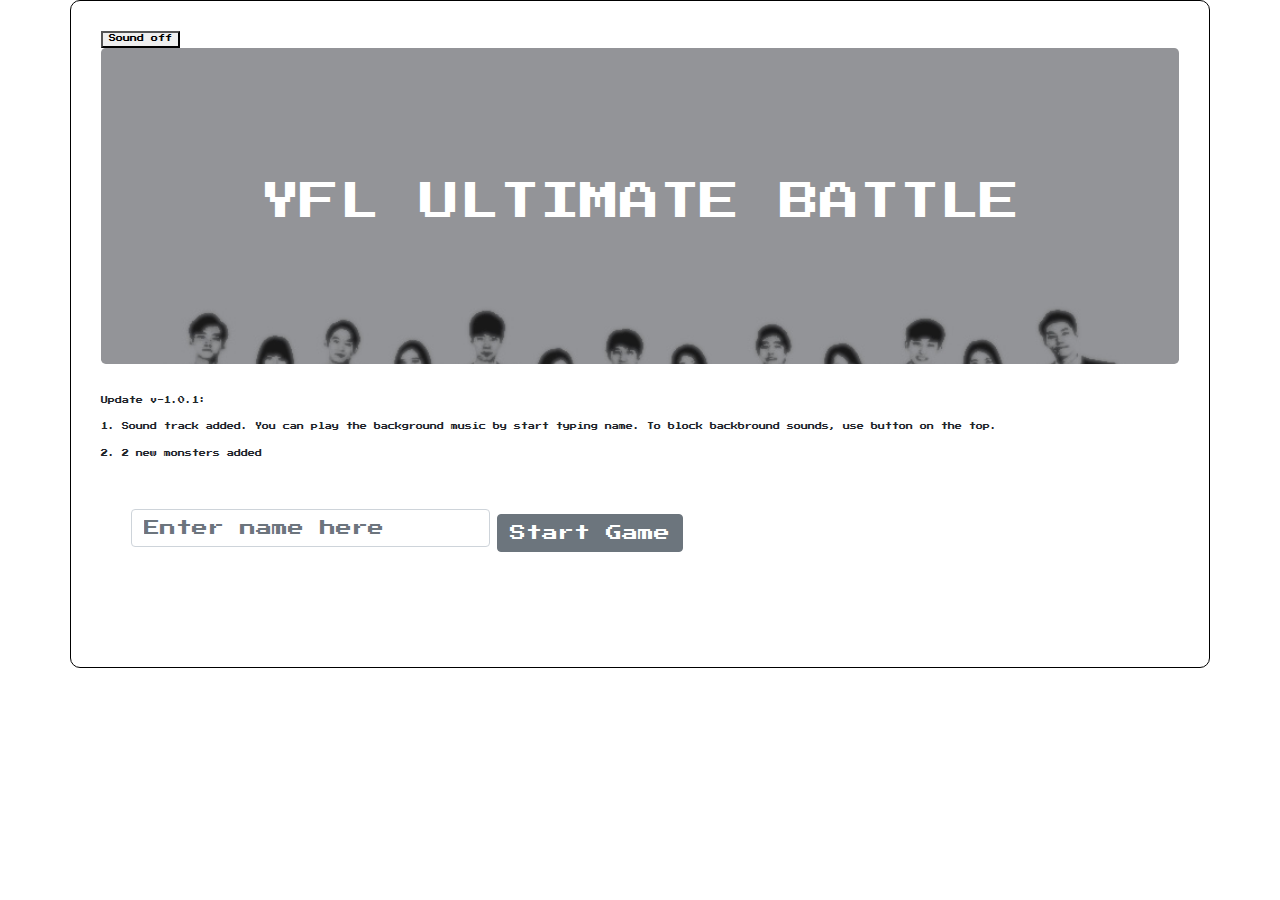
<file: index.html>
<!DOCTYPE html>
<html>
  <head>
    <link href="css/bootstrap.css" type="text/css" rel="stylesheet">
    <link href="css/styles.css" type="text/css" rel="stylesheet">
    <link href="https://fonts.googleapis.com/css?family=Press+Start+2P&amp;subset=latin-ext" rel="stylesheet">
    <script src="js/jquery-3.3.1.js"></script>
    <script src="js/scripts.js"></script>
    <title>YFL</title>
  </head>
  <body>
    <div class="container">
      <button id="music-off" type="click">Sound off</button>
      <div class="jumbotron">
        <h1 class="glow">YFL ULTIMATE BATTLE</h1>
      </div>
      <div id="update">
        <p>Update v-1.0.1:</p>
        <p>1. Sound track added. You can play the background music by start typing name. To block backbround sounds, use button on the top.</p>
        <p>2. 2 new monsters added</p>
      </div>
      <form id="start-screen" class="form-group">
        <label for="name-input">
          <input class="form-control" id="name-input" placeholder="Enter name here">
        </label>
        <button type="submit" class="btn blink btn-secondary" id="start">Start Game</button>
      </form>
      <div class="row" id="screen">
        <div id="master-stat">
          <span id="master-name"></span>
          <span id="master-level"></span>
          <span id="master-hp"></span>
          <span id="master-xp"></span>
          <span id="master-att"></span>
        </div>
      </div>
      <div class="row">
        <form id="game-menu">
          <div id="menu-1">1.Adventure</div>
          <div id="menu-2">2.Rest</div>
          <div id="menu-3">3.End Game</div>
          <input id="menu-input" />
          <button type="submit" id="menu-button">Enter</button>
        </form>
        <form id="battle-menu">
          <div id="battle-1">1.Spank</div>
          <div id="battle-2">2.Recover</div>
          <div id="battle-3">3.Espcape</div>
          <input id="battle-input" />
          <button type="submit" id="battle-button">Enter</button>
        </form>
      </div>
        <div class="row">
          <div id="monster-stat">
            <div class="col-xs-2">
            </div>
            <div class="col-xs-2 foe">
              <div class="row">
                <img id="img-1" src="img/rr.png">
                <img id="img-2" src="img/jb.png">
                <img id="img-3" src="img/sb.jpg">
                <img id="img-4" src="img/hj.jpeg">
              </div>
              <div class="row">
                <span id="monster-name"></span>
              </div>
              <div class="row">
                <span id="monster-hp"></span>
              </div>
              <div class="row">
                <span id="monster-att"></span>
              </div>
            </div>
          </div>
        </div>
        <div class="row" id="message"></div>
    </div>
  </body>
</html>
</file>
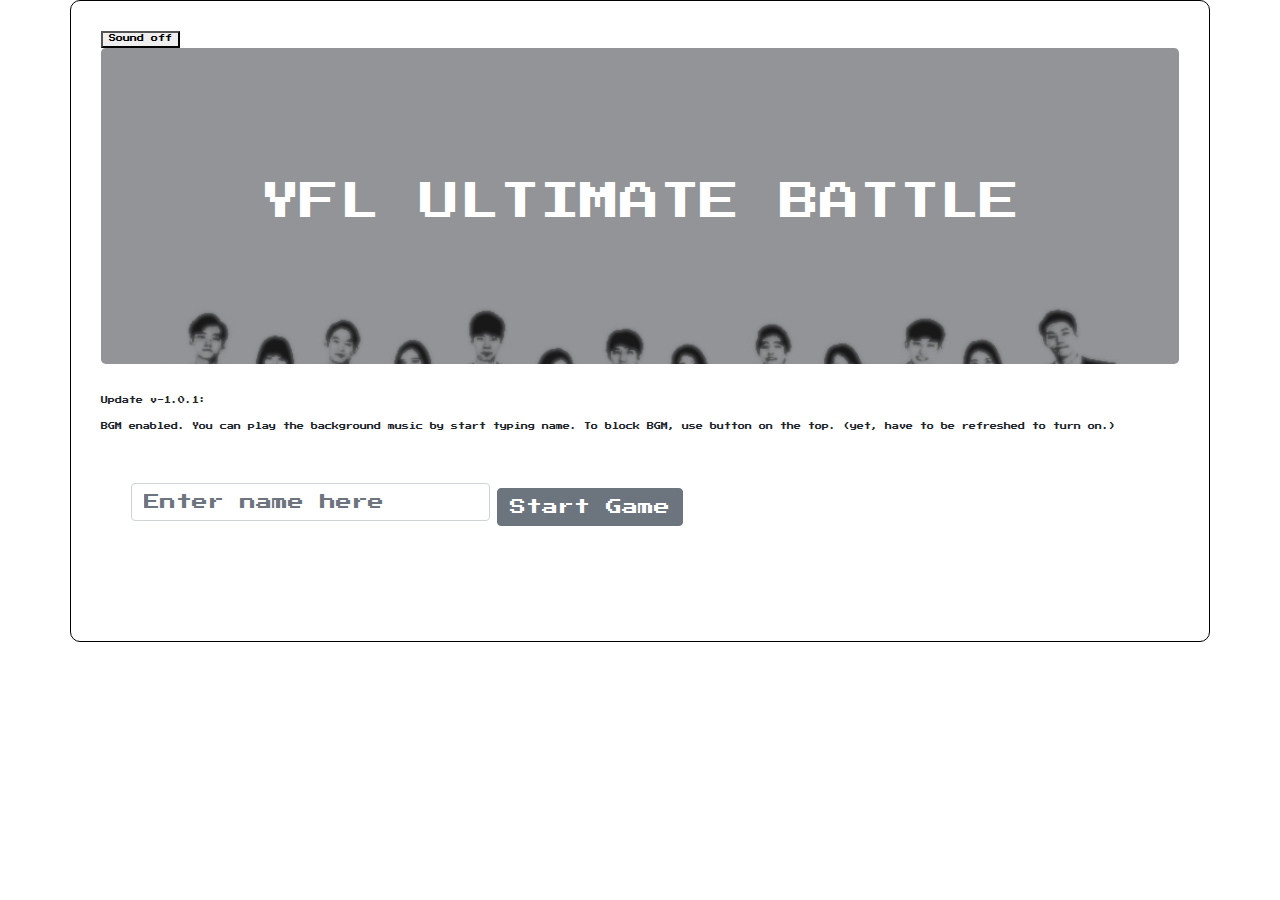
<file: yflkinggodgeneralemperorchungmugongmajesty.html>
<!DOCTYPE html>
<html>
  <head>
    <link href="css/bootstrap.css" type="text/css" rel="stylesheet">
    <link href="css/styles.css" type="text/css" rel="stylesheet">
    <link href="https://fonts.googleapis.com/css?family=Press+Start+2P&amp;subset=latin-ext" rel="stylesheet">
    <script src="js/jquery-3.3.1.js"></script>
    <script src="js/scripts.js"></script>
    <title>YFL</title>
  </head>
  <body>
    <div class="container">
      <button id="music-off" type="click">Sound off</button>
      <div class="jumbotron">
        <h1 class="glow">YFL ULTIMATE BATTLE</h1>
      </div>
      <div id="update">
        <p>Update v-1.0.1:</p>
        <p>BGM enabled. You can play the background music by start typing name. To block BGM, use button on the top. (yet, have to be refreshed to turn on.)</p>
      </div>
      <form id="start-screen" class="form-group">
        <label for="name-input">
          <input class="form-control" id="name-input" placeholder="Enter name here">
        </label>
        <button type="submit" class="btn blink btn-secondary" id="start">Start Game</button>
      </form>
      <div class="row" id="screen">
        <div id="master-stat">
          <span id="master-name"></span>
          <span id="master-level"></span>
          <span id="master-hp"></span>
          <span id="master-xp"></span>
          <span id="master-att"></span>
        </div>
      </div>
      <div class="row">
        <form id="game-menu">
          <div id="menu-1">1.Adventure</div>
          <div id="menu-2">2.Rest</div>
          <div id="menu-3">3.End Game</div>
          <input id="menu-input" />
          <button type="submit" id="menu-button">Enter</button>
        </form>
        <form id="battle-menu">
          <div id="battle-1">1.Spank</div>
          <div id="battle-2">2.Recover</div>
          <div id="battle-3">3.Espcape</div>
          <input id="battle-input" />
          <button type="submit" id="battle-button">Enter</button>
        </form>
      </div>
        <div class="row">
          <div id="monster-stat">
            <div class="col-xs-2">
            </div>
            <div class="col-xs-2 foe">
              <div class="row">
                <img id="img-1" src="img/rr.png">
                <img id="img-2" src="img/jb.png">
                <img id="img-3" src="img/sb.jpg">
                <img id="img-4" src="img/hj.jpeg">
              </div>
              <div class="row">
                <span id="monster-name"></span>
              </div>
              <div class="row">
                <span id="monster-hp"></span>
              </div>
              <div class="row">
                <span id="monster-att"></span>
              </div>
            </div>
          </div>
        </div>
        <div class="row" id="message"></div>
    </div>
  </body>
</html>
</file>
<file: css/styles.css>
body {
  font-family: 'Press Start 2P', arial;
  font-size: 7px;
}
form {
  margin-top: 1%;
  margin-bottom: 1%;
}
.container {
  padding: 30px;
  border-radius: 10px;
  border: 1px solid black;
}
.blink {
  animation: blinker 1s linear infinite;
}
@keyframes blinker {
  50% {
    opacity: 0;
  }
}
.glow {
  -webkit-animation: neon1 1.5s ease-in-out infinite alternate;
  -moz-animation: neon1 1.5s ease-in-out infinite alternate;
  animation: neon1 1.5s ease-in-out infinite alternate;
}
@keyframes neon1 {
  from {
    text-shadow: 0 0 10px #000, 0 0 20px #000, 0 0 30px #000, 0 0 40px #000, 0 0 70px #000, 0 0 80px #000, 0 0 100px #000, 0 0 150px #000;
  }
  to {
    text-shadow: 0 0 5px #222, 0 0 10px #222, 0 0 15px #222, 0 0 20px #222, 0 0 35px #222, 0 0 40px #222, 0 0 50px #222, 0 0 75px #222;
  }
}
.jumbotron {
  font-size: 1rem;
  background-image: url("../img/yfl.jpeg");
  background-repeat: no-repeat;
  background-size: cover;
  opacity:0.9;

  z-index: -1;
  min-width: 200px;
  min-height: auto;
  width: 100%;
  height: auto;
  padding: 80px 0;

  text-align: center;
}
.row {
  margin-left: 0;
}
.foe {
  padding: 3px;
  text-align: center;
}

h1 {
  color: white;
  padding-top: 50px;
  padding-bottom: 50px;
}

form {
  margin:50px 30px;
}

#game-menu, #battle-menu {
  display: block;
}

#monster-stat {
  float:right;
}

#message {
  margin-top: 50px;
  padding: 5px;
}

img {
  margin-left: 30%;
  margin-right: 30%;
  display: none;
  width: 75px;
  height:100px;
  margin-bottom: 3%;
}
</file>
